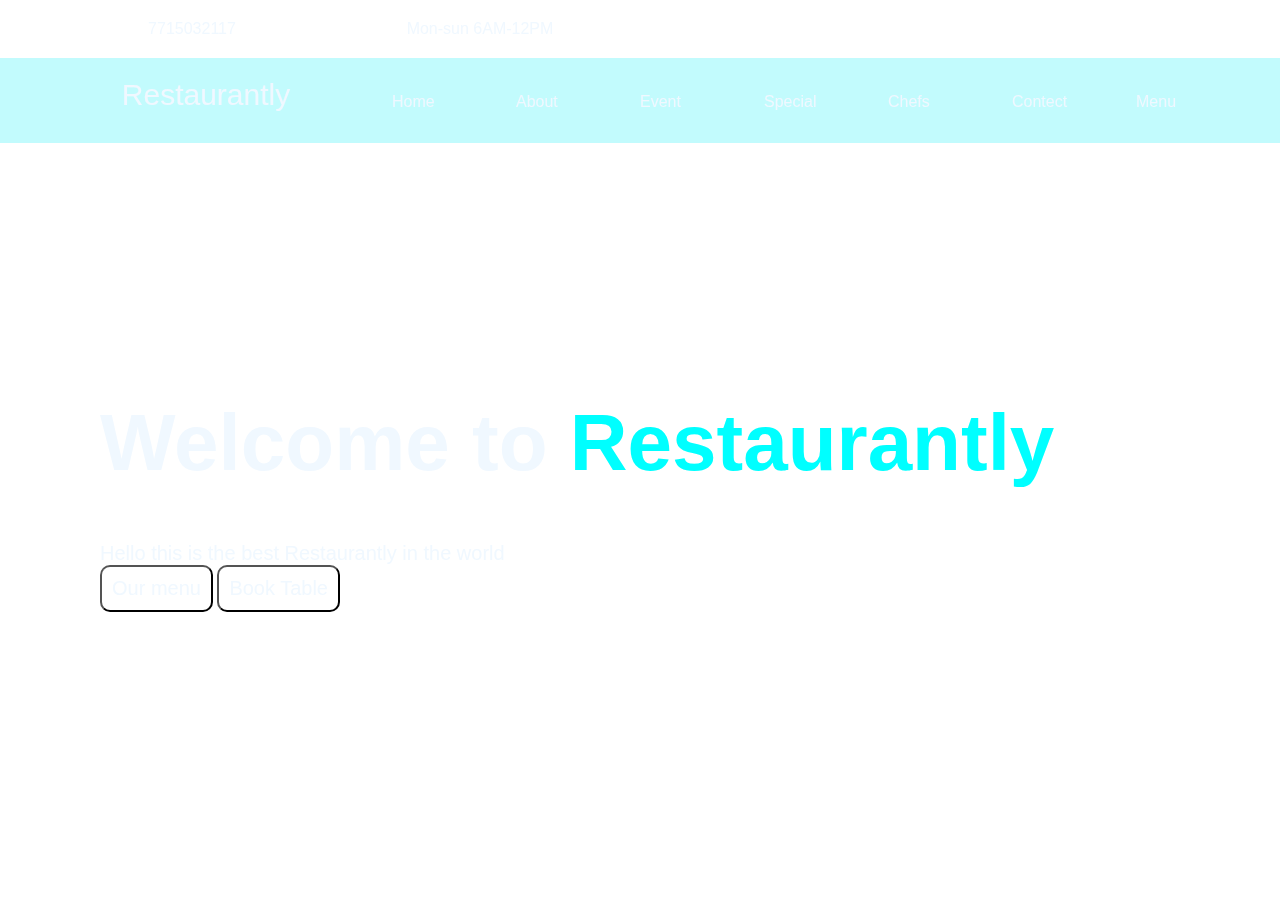
<file: exp-01/Index.html>
<!DOCTYPE html>
<html lang="en">
<head>
    <meta charset="UTF-8">
    <meta http-equiv="X-UA-Compatible" content="IE=edge">
    <meta name="viewport" content="width=device-width, initial-scale=1.0">
    <title>Home</title>
    <link rel="stylesheet" href="style.css">
</head>
<body>
    <!-- top bar start -->
    <div class="top-bar">
        <div class="phone-number">
            7715032117
        </div>
        <div class="time">
            Mon-sun 6AM-12PM
        </div>
    </div>
    <!-- top bar end -->
    <!-- nav bar start -->
    <div class="nav-bar">
        <div class="title">
            Restaurantly
        </div>
        <div class="menu-item">
            Home
        </div>
        <div class="menu-item">
            About
        </div>
        <div class="menu-item">
            Event
        </div>
        <div class="menu-item">
            Special
        </div>
        <div class="menu-item">
            Chefs
        </div>
        <div class="menu-item">
            Contect
        </div>
        <div class="menu-item">
            Menu
        </div>
    </div>
    <!-- nav bar end -->
    <!-- home content -->
    <div class="home-content">
        <div class="title">
            <h1>Welcome to <span style="color: aqua;">Restaurantly</span></h1>
        </div>
        <div class="description">
            Hello this is the best Restaurantly in the world 
        </div>
        <div class="button-group">
            <button>Our menu</button>
            <button>Book Table</button>
        </div>
    </div>
    <!-- home content end -->
</body>
</html>
</file>
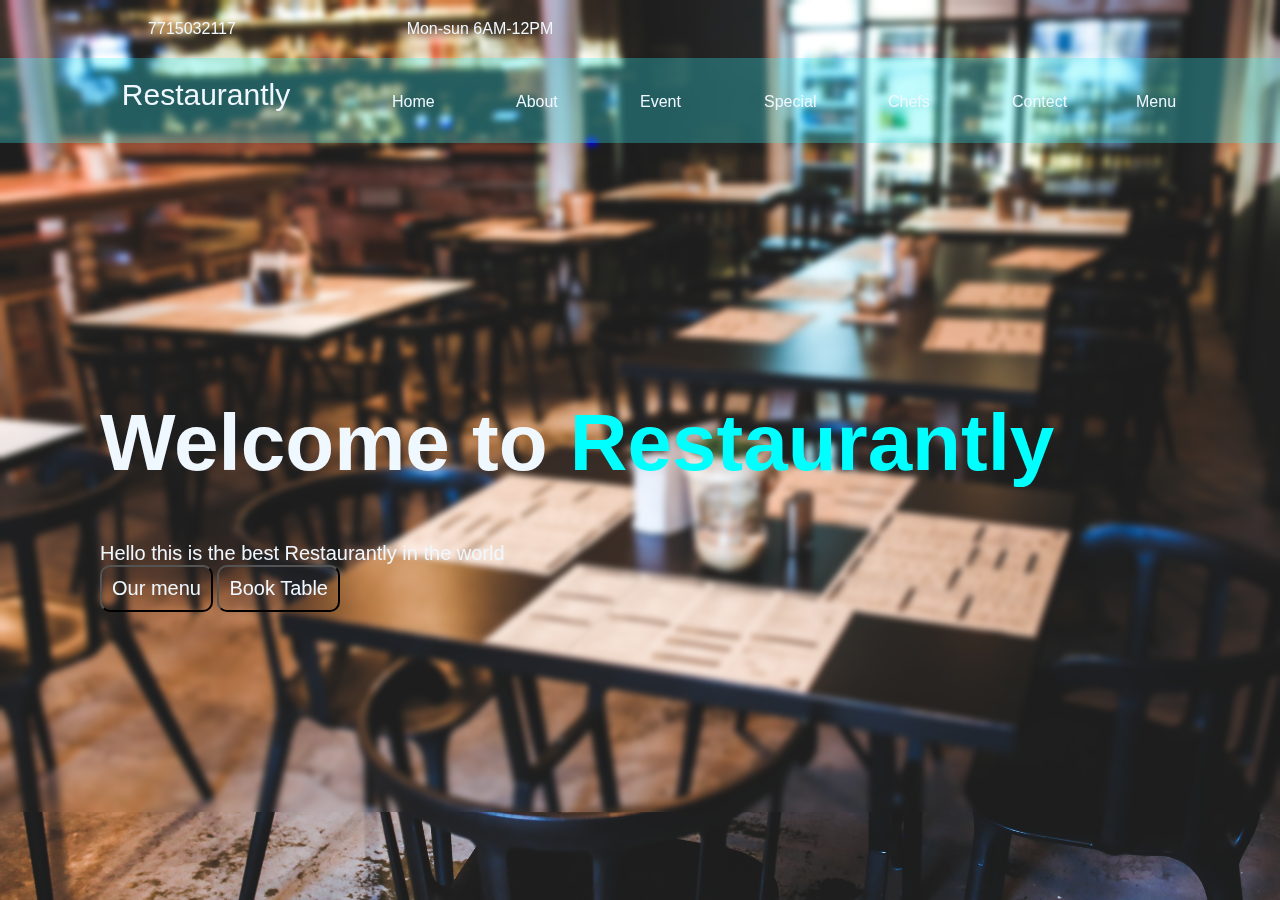
<file: Resturant/index.html>
<!DOCTYPE html>
<html lang="en">
<head>
    <meta charset="UTF-8">
    <meta http-equiv="X-UA-Compatible" content="IE=edge">
    <meta name="viewport" content="width=device-width, initial-scale=1.0">
    <title>Home</title>
    <link rel="stylesheet" href="style.css">
</head>
<body>
    <!-- top bar start -->
    <div class="top-bar">
        <div class="phone-number">
            7715032117
        </div>
        <div class="time">
            Mon-sun 6AM-12PM
        </div>
    </div>
    <!-- top bar end -->
    <!-- nav bar start -->
    <div class="nav-bar">
        <div class="title">
            Restaurantly
        </div>
        <div class="menu-item">
            Home
        </div>
        <div class="menu-item">
            About
        </div>
        <div class="menu-item">
            Event
        </div>
        <div class="menu-item">
            Special
        </div>
        <div class="menu-item">
            Chefs
        </div>
        <div class="menu-item">
            Contect
        </div>
        <div class="menu-item">
            Menu
        </div>
    </div>
    <!-- nav bar end -->
    <!-- home content -->
    <div class="home-content">
        <div class="title">
            <h1>Welcome to <span style="color: aqua;">Restaurantly</span></h1>
        </div>
        <div class="description">
            Hello this is the best Restaurantly in the world 
        </div>
        <div class="button-group">
            <button>Our menu</button>
            <button>Book Table</button>
        </div>
    </div>
    <!-- home content end -->
</body>
</html>
</file>
<file: exp-01/style.css>
body{
    margin: 0px;
    padding: 0px;
    background-image: url(https://drive.google.com/file/d/11zUlbRhERmDenmJPbcDXVzywi0hSLGmN/view?usp=sharing);
    background-size: cover;
    backdrop-filter: blur(3px);
    min-height: 700px;
    background-attachment: fixed;
    font-family: 'Segoe UI', Tahoma, Geneva, Verdana, sans-serif;
}
/* Top bar open */
.top-bar{
    display: grid;
    grid-template-columns: 30% 15%;
    color: aliceblue;
}
.top-bar .phone-number , .time{
    text-align: center;
    padding: 20px;
}
/* top bar closs */




/* nav bar open */
.nav-bar{
    display: grid;
    grid-template-columns: 30% 10% 10% 10% 10% 10% 10% 10%;
    padding: 20px;
    background-color: rgba(54, 242, 248, 0.3);
}

.nav-bar .title{
    text-align: center;
    font-size: 30px;
    color: aliceblue;
}
.nav-bar .menu-item{
    height: 30px;
    padding-top: 15px;
    color: aliceblue;
}

/* nav bar closs */


/* home content open */
.home-content{
    padding: 200px 100px;
    padding-right: 20px;

}
.home-content .title{
    font-size: 40px;
    color: aliceblue;
}
.home-content .description{
    font-size: 20px;
    color: aliceblue;
}
.home-content .button-group button{
    padding: 10px;
    background-color: rgba(0, 0, 0, 0);
    color: aliceblue;
    font-size: 20px;
    /* border: 1px solid black; */
    border-radius: 10px;
}

/* home content closs */
</file>
<file: Resturant/style.css>
body{
    margin: 0px;
    padding: 0px;
    background-image: url(images/pexels-kaboompics-com-6267.jpg);
    background-size: cover;
    backdrop-filter: blur(3px);
    min-height: 700px;
    background-attachment: fixed;
    font-family: 'Segoe UI', Tahoma, Geneva, Verdana, sans-serif;
}
/* Top bar open */
.top-bar{
    display: grid;
    grid-template-columns: 30% 15%;
    color: aliceblue;
}
.top-bar .phone-number , .time{
    text-align: center;
    padding: 20px;
}
/* top bar closs */




/* nav bar open */
.nav-bar{
    display: grid;
    grid-template-columns: 30% 10% 10% 10% 10% 10% 10% 10%;
    padding: 20px;
    background-color: rgba(54, 242, 248, 0.3);
}

.nav-bar .title{
    text-align: center;
    font-size: 30px;
    color: aliceblue;
}
.nav-bar .menu-item{
    height: 30px;
    padding-top: 15px;
    color: aliceblue;
}

/* nav bar closs */


/* home content open */
.home-content{
    padding: 200px 100px;
    padding-right: 20px;

}
.home-content .title{
    font-size: 40px;
    color: aliceblue;
}
.home-content .description{
    font-size: 20px;
    color: aliceblue;
}
.home-content .button-group button{
    padding: 10px;
    background-color: rgba(0, 0, 0, 0);
    color: aliceblue;
    font-size: 20px;
    /* border: 1px solid black; */
    border-radius: 10px;
}

/* home content closs */
</file>
